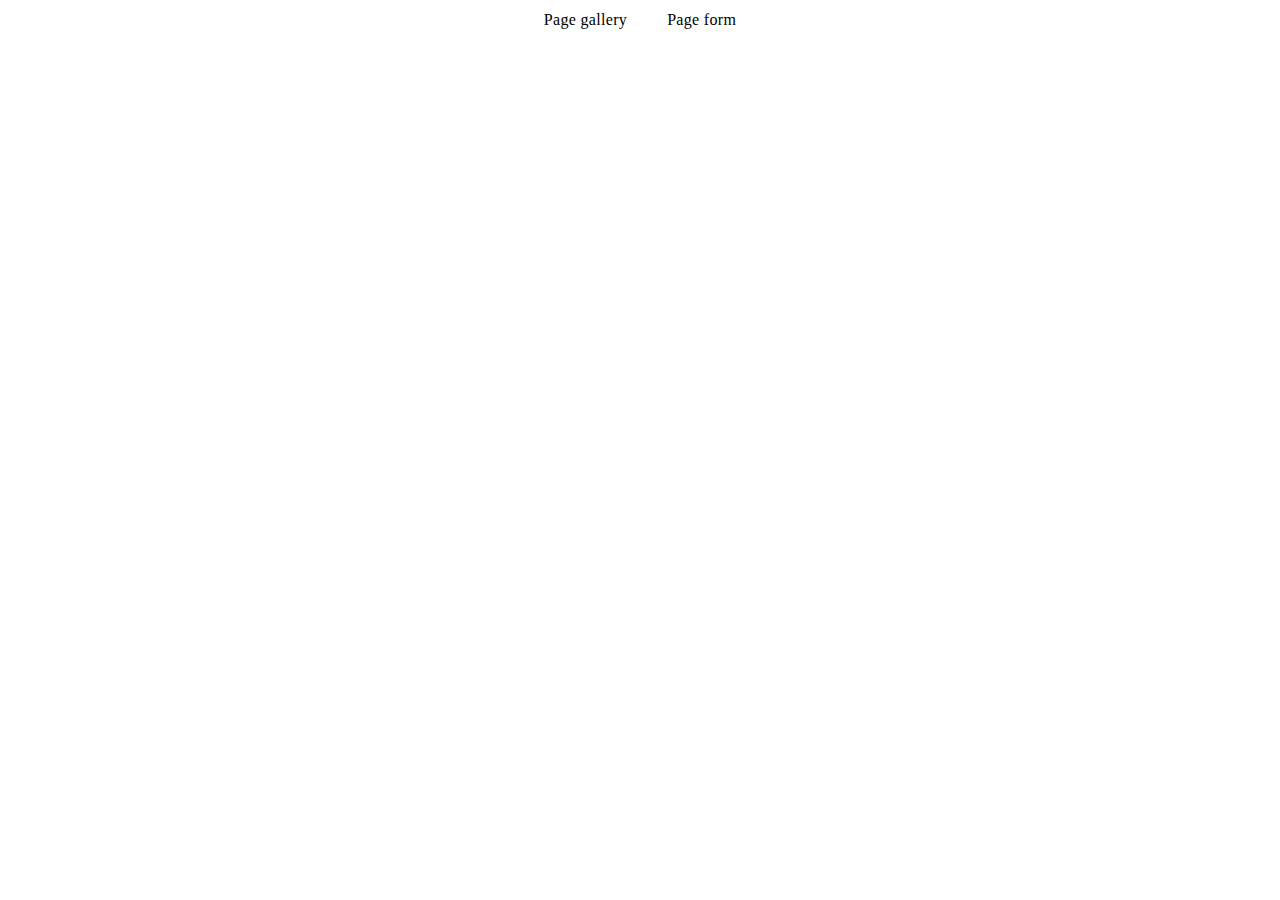
<file: src/index.html>
<!DOCTYPE html>
<html lang="en">
  <head>
    <meta charset="UTF-8" />
    <link rel="icon" type="image/svg+xml" href="/favicon.svg" />
    <meta name="viewport" content="width=device-width, initial-scale=1.0" />
    <title>Vanilla App Template</title>
    <link rel="stylesheet" href="./css/header.css" />
    <link rel="stylesheet" href="./css/reset.css" />
  </head>
  <body>
    <ul class="nav-list">
      <li><a class="nav-link" href="./1-gallery.html">Page gallery</a></li>
      <li><a class="nav-link" href="./2-form.html">Page form</a></li>
    </ul>
  </body>
</html>
</file>
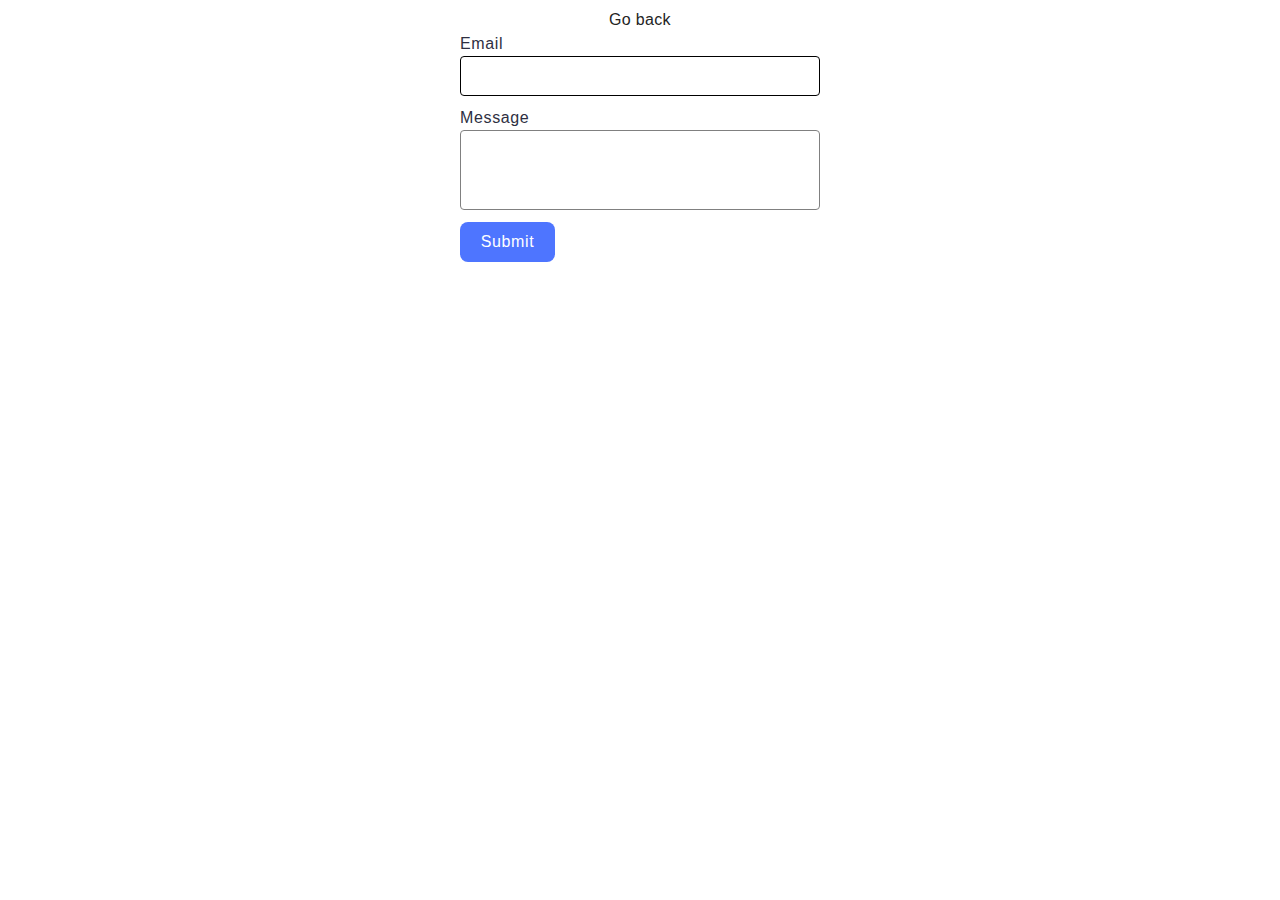
<file: src/2-form.html>
<!DOCTYPE html>
<html lang="en">
<head>
    <meta charset="UTF-8">
    <meta http-equiv="X-UA-Compatible" content="IE=edge">
    <meta name="viewport" content="width=device-width, initial-scale=1.0">
    <title>Document</title>
    <link rel="stylesheet" href="./css/styles.css" />
</head>
<body>
    <a class="nav-link" href="./index.html">Go back</a>
    <div class="task-form">
        <form class="feedback-form" autocomplete="off">
            <label>
              Email
              <input type="email" name="email" autofocus />
            </label>
            <label>
              Message
              <textarea name="message" rows="8"></textarea>
            </label>
            <button type="submit">Submit</button>
          </form>
          
    </div>
    <script type="module" defer src="js/2-form.js"></script>
</body>
</html>
</file>
<file: src/css/header.css>
.header {
  padding: 20px 0;
}

.nav-list {
  display: flex;
  align-items: center;
  justify-content: center;
  gap: 40px;
}

.nav-link {
  font-weight: 500;
  letter-spacing: 0.02em;
  line-height: 1.5;
  
}

.nav-link:hover,
.nav-link:focus {
  color: #747bff;
}
</file>
<file: src/css/styles.css>
/**
  |============================
  | include css partials with
  | default @import url()
  |============================
*/
@import url('./reset.css');
@import url('./vite-promo.css');
@import url('./header.css');

:root {
  font-family: Inter, Avenir, Helvetica, Arial, sans-serif;
  font-size: 16px;
  line-height: 24px;
  font-weight: 400;

  color: #242424;
  background-color: rgba(255, 255, 255, 0.87);

  font-synthesis: none;
  text-rendering: optimizeLegibility;
  -webkit-font-smoothing: antialiased;
  -moz-osx-font-smoothing: grayscale;
  -webkit-text-size-adjust: 100%;
}

/* Стилі колекції картинок */
body {
  display: flex;
  flex-direction: column;
  justify-content: center;
  align-items: center;
}
.gallery {
  list-style: none;
  display: flex;
  flex-wrap: wrap;
  justify-content: center;
  align-items: center;
  margin-bottom: 100px;
}

.gallery-item {
  margin: 12px;
}
.gallery-image {
  width: 360px;
  height: 200px;
  transition: transform 0.5s ease-in-out;
}
.modal-gallery-image {
  width: 1112px;
  height: 640px;
}
.gallery-image:hover {
  transform: scale(1.1);
}
/* кінець стилів колекції картинок */

/* Стилі форми */

.feedback-form {
  display: flex;
  align-items: flex-start;
  justify-content: flex-start;
  flex-direction: column;
  gap: 8px;
}
label {
  width: 360px;
  display: flex;
  flex-direction: column;
  font-weight: 400;
  font-size: 16px;
  line-height: 150%;
  letter-spacing: 0.04em;
  color: #2e2f42;
  font-family: 'Montserrat', sans-serif;
}
input {
  height: 40px;
  background-image: url(../img/input-svg.svg);
  background-repeat: no-repeat;
  background-size: auto;
  border: none;
  font-weight: 400;
  font-size: 16px;
  line-height: 150%;
  letter-spacing: 0.04em;
  color: #2e2f42;
}
input:focus {
  height: 40px;
  background-image: url(../img/input-hover-svg.svg);
  background-repeat: no-repeat;
  background-size: auto;
  border: none;
  font-weight: 400;
  font-size: 16px;
  line-height: 150%;
  letter-spacing: 0.04em;
  color: #2e2f42;
}
textarea {
  border: none;
  background-image: url(../img/textarea-svg.svg);
  background-repeat: no-repeat;
  background-size: auto;
  resize: none;
  padding-left: 18px;
  height: 80px;
  font-weight: 400;
  font-size: 16px;
  line-height: 150%;
  letter-spacing: 0.04em;
  color: #2e2f42;
}

input:focus,
textarea:focus {
  outline: none;
}

button {
  display: flex;
  align-items: center;
  justify-content: center;
  flex-direction: row;
  gap: 10px;
  border-radius: 8px;
  padding: 8px 16px;
  width: 95px;
  height: 40px;
  background: #4e75ff;
  border: none;
  font-weight: 500;
  font-size: 16px;
  line-height: 150%;
  letter-spacing: 0.04em;
  color: #fff;
  font-family: 'Montserrat', sans-serif;
}
button:hover {
  background: #6c8cff;
}
</file>
